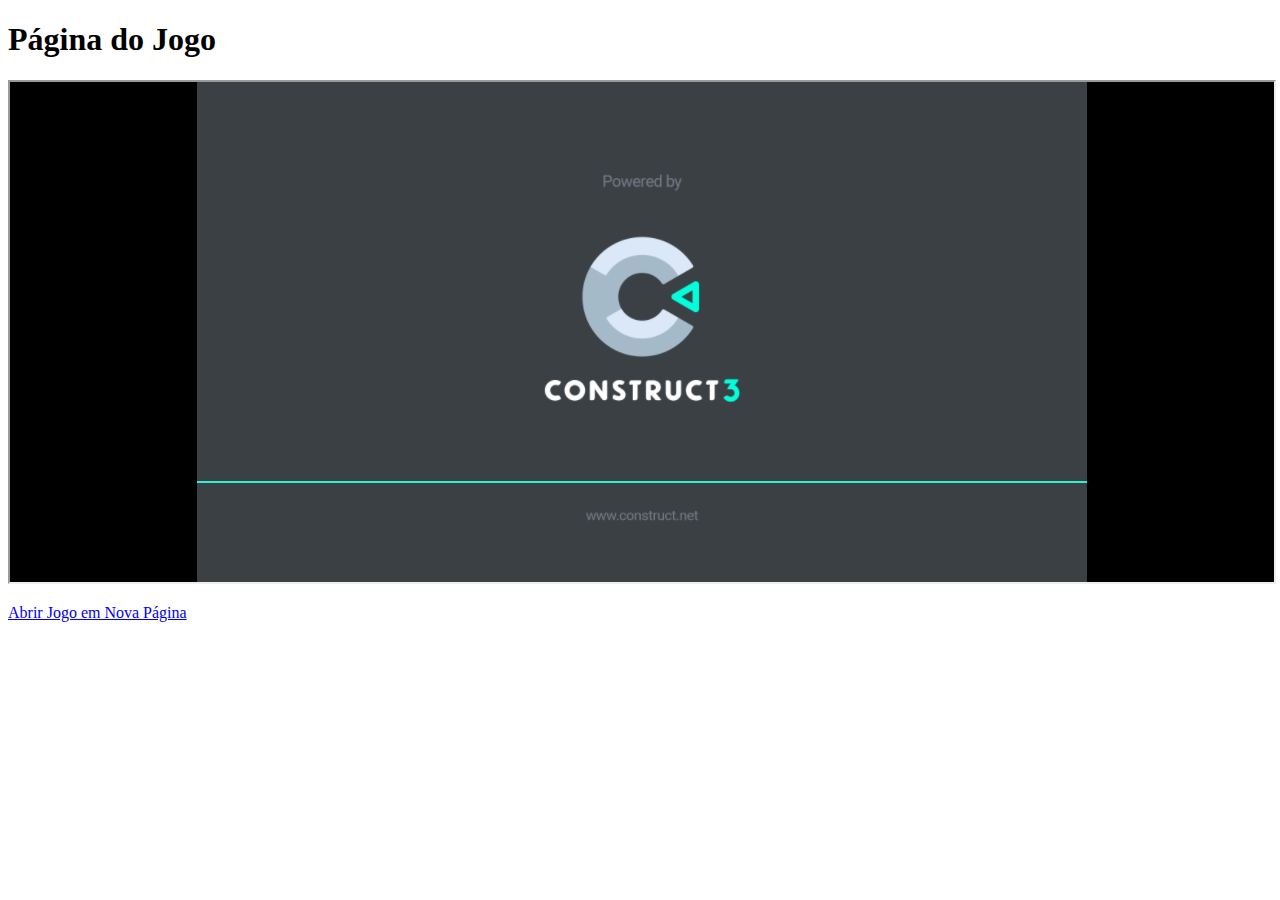
<file: Index.html>
<!DOCTYPE html>
<html lang="pt-br">
<head>
    <meta charset="UTF-8">
    <meta name="viewport" content="width=device-width, initial-scale=1.0">
    <title>Jogo</title>
</head>
<body>
    <h1>Página do Jogo</h1>
    <iframe src="Jogo/index.html" width="100%" height="500px"></iframe>
    <p>
        <a href="Jogo/index.html" target="_blank">
            Abrir Jogo em Nova Página
</body>
</html>
</file>
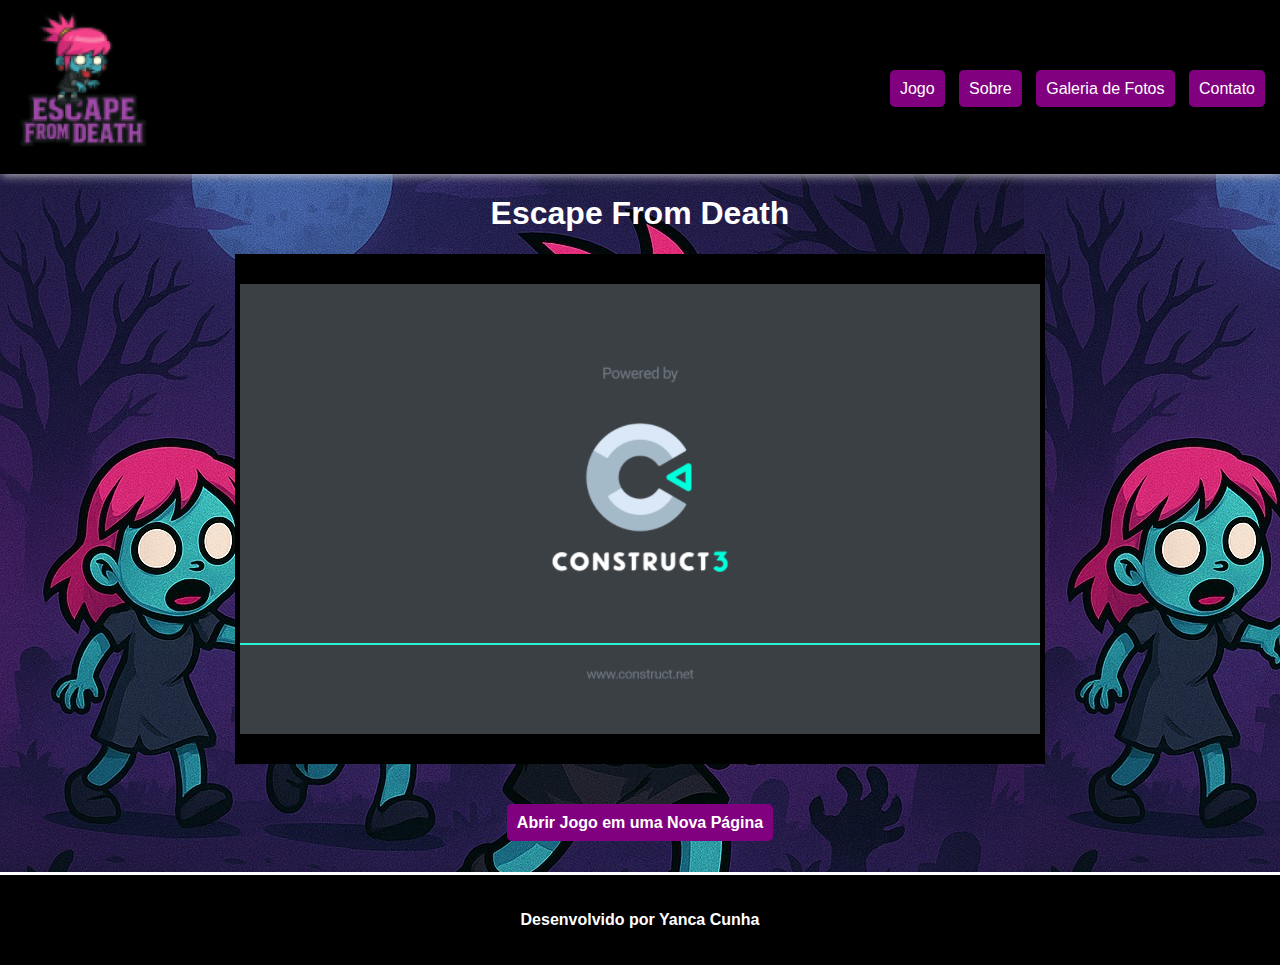
<file: index.html>
<!DOCTYPE html>
<html lang="pt-br">
<head>
    <meta charset="UTF-8">
    <meta name="viewport" content="width=device-width, initial-scale=1.0">
    <title>Escape From Death</title>
    <link rel="shortcut icon" href="imagens/icone.png">
    <link rel="stylesheet" type="text/css" href="style.css">
</head

<body>
    <header>
        <a href="index.html" title="Home">
            <img src="imagens/logo.png" alt="Logo Escape From Death" title="Logo Escape From Death">
        </a>
        <nav>

            <a href="index.html" title="Jogo">Jogo</a>
            <a href="sobre.html" title="Sobre">Sobre</a>
            <a href="galeria de fotos.html" title=" Galeria de Fotos">Galeria de Fotos</a>
            <a href="contato.html" title="Contato">Contato</a>
        </nav>    
    </header>

        <h1>Escape From Death</h1>
 
    <iframe src="Jogo/index.html" width="100%" height="500px"></iframe>

    <div class="centralizar">   
        <a href="Jogo/index.html" target="_blank" class="abajogo">
            Abrir Jogo em uma Nova Página
        </a>     

    <footer>

        <p><strong>Desenvolvido por Yanca Cunha</strong></p>
    </footer>      

</body>
</html>
</file>
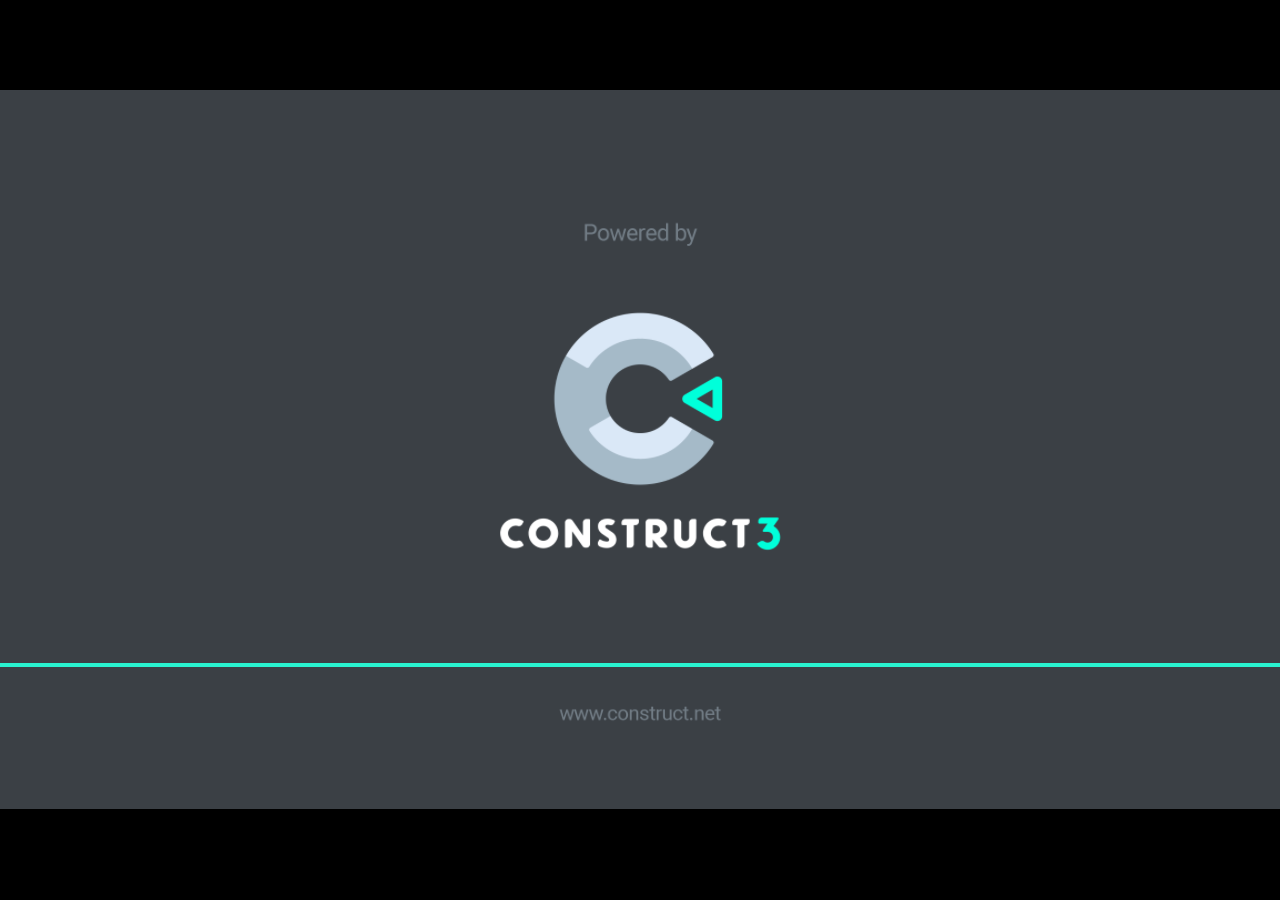
<file: Jogo/index.html>
<!DOCTYPE html>
<html>
<head>
    <meta charset="UTF-8">
	<title>Jogo TADS Yanca</title>
	<meta name="viewport" content="width=device-width, initial-scale=1.0, maximum-scale=1.0, minimum-scale=1.0, user-scalable=no">
	
	<!-- Made with Construct, the game and app creator :: https://www.construct.net -->
	<meta name="generator" content="Scirra Construct">



	<link rel="manifest" href="appmanifest.json">
	<link rel="apple-touch-icon" sizes="128x128" href="icons/icon-128.png">
	<link rel="apple-touch-icon" sizes="256x256" href="icons/icon-256.png">
	<link rel="apple-touch-icon" sizes="512x512" href="icons/icon-512.png">
	<link rel="icon" type="image/png" href="icons/icon-512.png">

	<link rel="stylesheet" href="style.css">



</head> 
 
<body>

	

<script>
if (location.protocol.substr(0, 4) === "file")
{
	alert("Web exports won't work until you upload them. (When running on the file: protocol, browsers block many features from working for security reasons.)");
}
</script>
	
	<noscript>
		<div id="notSupportedWrap">
			<h2 id="notSupportedTitle">This content requires JavaScript</h2>
			<p class="notSupportedMessage">JavaScript appears to be disabled. Please enable it to view this content.</p>
		</div>
	</noscript>
	<script src="scripts/modernjscheck.js"></script>
	<script src="scripts/supportcheck.js"></script>
	<script src="scripts/offlineclient.js" type="module"></script>
	<script src="scripts/main.js" type="module"></script>
	<script src="scripts/register-sw.js" type="module"></script>

</body> 
</html>
</file>
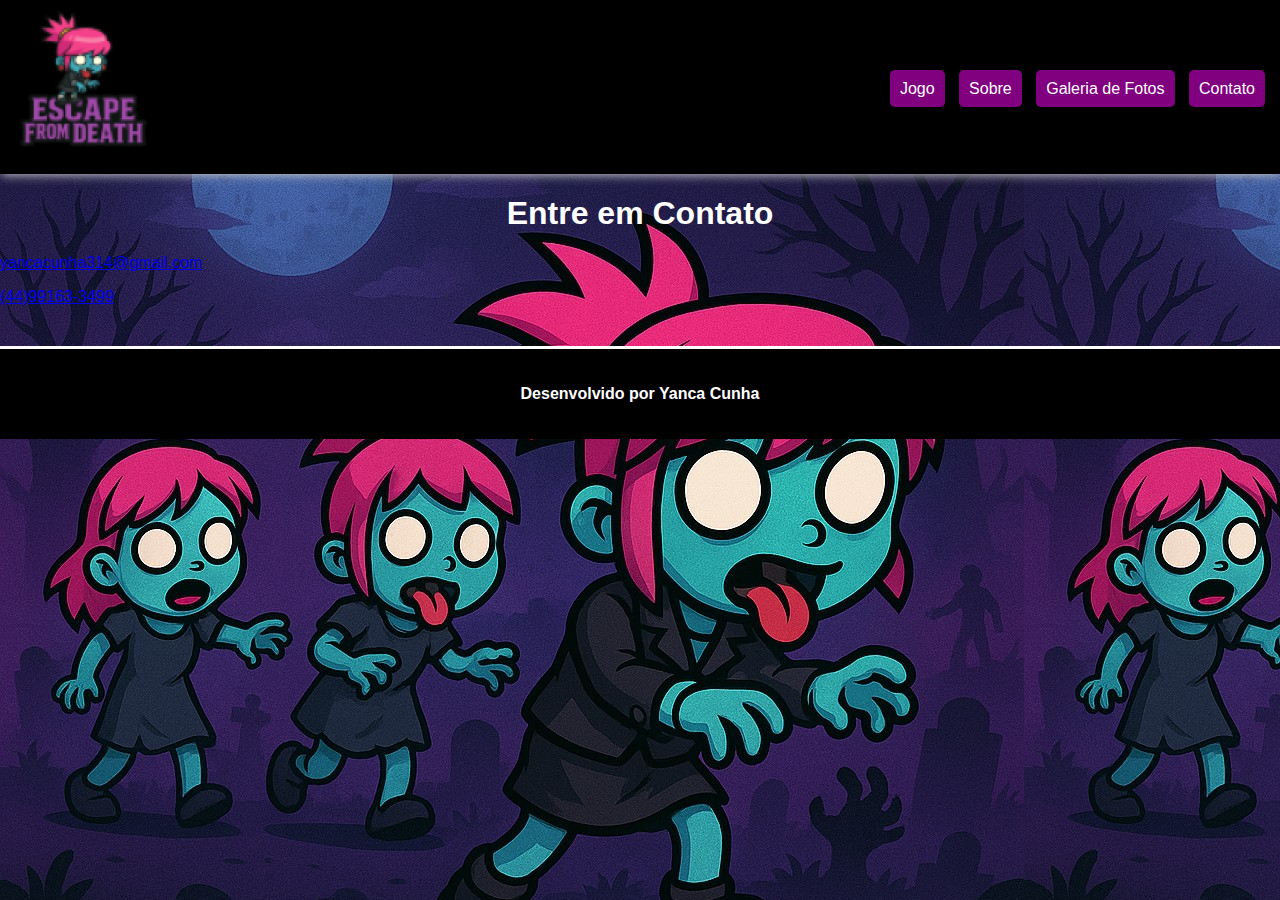
<file: contato.html>
<!DOCTYPE html>
<html>
<head>
	<meta charset="utf-8">
	<meta name="viewport" content="width=device-width, initial-scale=1">
	<title>Escape From Death</title>
	<link rel="stylesheet" type="text/css" href="style.css">
</head>
<body>
	<header>
		<a href="index.html" title="Home">
			<img src="imagens/logo.png" alt="Escape From Death" title="Escape From Death">
		</a>

		<nav>
			<a href="index.html" title="Jogo">Jogo</a>
            <a href="sobre.html" title="Sobre">Sobre</a>
            <a href="galeria de fotos.html" title=" Galeria de Fotos">Galeria de Fotos</a>
            <a href="contato.html" title="Contato">Contato</a>
		</nav>		
	</header>

	<section>
		<h1>Entre em Contato</h1>
		<p>
			<a href="mailto:yancacunha314@gmail.com" title="E-mail">
				yancacunha314@gmail.com
			</a>
		</p>
		<p>
			<a href="tel:5544991633499" title="Telefone"> (44)99163-3499</a>
		</p>

	</section> <!-- Comentário -->

	<aside>
	
	</aside>

	<div class= "clearfix"></div>
	<footer>
		<p><strong>Desenvolvido por Yanca Cunha</strong></p>
	</footer>
</body>
</html>
</file>
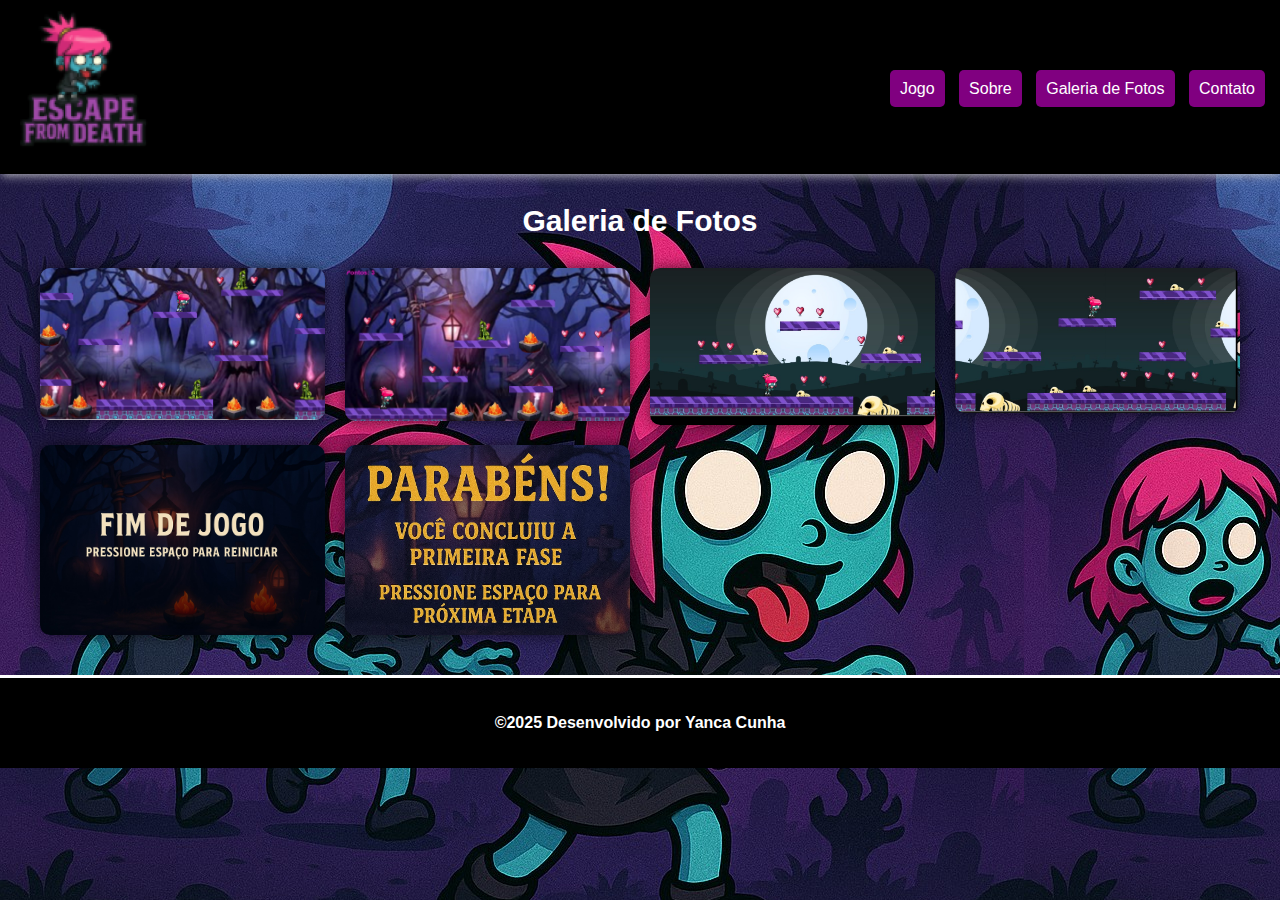
<file: galeriadefotos.html>
<!DOCTYPE html>
<html>
<head>
	<meta charset="utf-8">
	<meta name="viewport" content="width=device-width, initial-scale=1">
	<title>Escape From Death</title>
	<link rel="shortcut icon" href="imagens/icone.png">
	<link rel="stylesheet" type="text/css" href="style.css">
</head>
<body>
	<header>
		<a href="index.html" title="Galeria de Fotos">
			<img src="imagens/logo.png" alt="Escape From Death" title="Escape From Death">
		</a>

		<nav>
			<a href="index.html" title="Jogo">Jogo</a>
            <a href="sobre.html" title="Sobre">Sobre</a>
            <a href="galeriadefotos.html" title=" Galeria de Fotos">Galeria de Fotos</a>
            <a href="contato.html" title="Contato">Contato</a>
		</nav>		
	</header>


   <h3>Galeria de Fotos</h3>
  
  <div class="galeria">
    <img src="imagens/foto1.jpg" alt="Imagem 1">
    <img src="imagens/foto2.jpg" alt="Imagem 2">
    <img src="imagens/foto3.jpg" alt="Imagem 3">
    <img src="imagens/foto4.jpg" alt="Imagem 4">
    <img src="imagens/foto5.jpg" alt="Imagem 5">
    <img src="imagens/foto6.jpg" alt="Imagem 6">
  </div>

	<footer>
		<p><strong>&copy;2025 Desenvolvido por Yanca Cunha</strong></p>
	</footer>
</body>
</html>
</file>
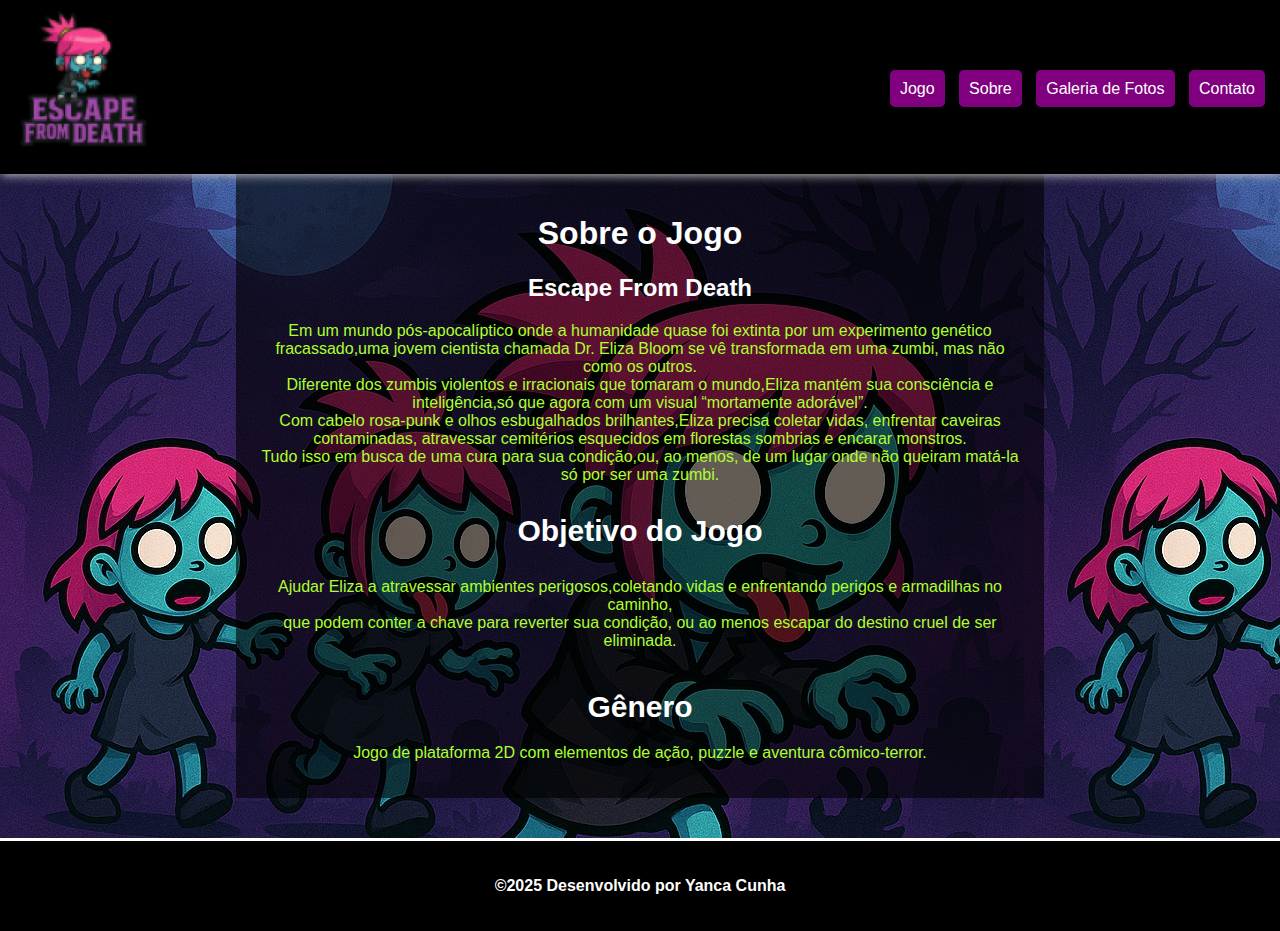
<file: sobre.html>
<!DOCTYPE html>
<html>
<head>
	<meta charset="utf-8">
	<meta name="viewport" content="width=device-width, initial-scale=1">
	<title>Escape From Death</title>
	<link rel="shortcut icon" href="imagens/icone.png">
	<link rel="stylesheet" type="text/css" href="style.css">
</head>
<body>
	<header>
		<a href="index.html" title="Sobre">
			<img src="imagens/logo.png" alt="Escape From Death" title="Escape From Death">
		</a>

		<nav>
			<a href="index.html" title="Jogo">Jogo</a>
            <a href="sobre.html" title="Sobre">Sobre</a>
            <a href="galeriadefotos.html" title=" Galeria de Fotos">Galeria de Fotos</a>
            <a href="contato.html" title="Contato">Contato</a>
		</nav>		
	</header>

	<div class="enredo">


	    <h1><strong>Sobre o Jogo</strong></h1>

		<h2><strong>Escape From Death</strong></h2>
		

		<p> Em um mundo pós-apocalíptico onde a humanidade quase foi extinta por um experimento genético fracassado,uma jovem cientista chamada Dr. Eliza Bloom se vê transformada em uma zumbi, mas não como os outros.<br> Diferente dos zumbis violentos e irracionais que tomaram o mundo,Eliza mantém sua consciência e inteligência,só que agora com um visual “mortamente adorável”.<br>
        Com cabelo rosa-punk e olhos esbugalhados brilhantes,Eliza precisa coletar vidas, enfrentar caveiras contaminadas, atravessar cemitérios esquecidos em florestas sombrias e encarar monstros.<br> Tudo isso em busca de uma cura para sua condição,ou, ao menos, de um lugar onde não queiram matá-la só por ser uma zumbi.</p>

        <h3><strong> Objetivo do Jogo</strong></h3>

        <p> Ajudar Eliza a atravessar  ambientes perigosos,coletando vidas e enfrentando perigos e armadilhas no caminho,<br> que podem conter a chave para reverter sua condição, ou ao menos escapar do destino cruel de ser eliminada.</p>

        <h4><strong>Gênero</strong></h4>
        <p>Jogo de plataforma 2D com elementos de ação, puzzle e aventura cômico-terror.</p>

       </div>	


     <footer>
		<p><strong>&copy;2025 Desenvolvido por Yanca Cunha</strong></p>
	 </footer>

</body>
</html>
</file>
<file: style.css>
body {
 background: url(imagens/bg.jpg);
 font-family: Arial, Verdana, Tahoma;
 margin: 0;
 font-size: 16px;
}
header{ 
 width: 100%; 
 background-color: black; 
 box-shadow: 1px 1px 10px #ccc;
 padding: 10px; 
 box-sizing: border-box;
 display: inline-block;
}
header nav {
 float: right;
 margin-top: 70px;
}
header nav a {
 text-decoration: none;
 color: white;
 margin: 5px;
 background-color: purple;
 padding: 10px;
 border-radius: 5px;
}
header nav a:hover {
 color: hotpink;
}
 h1 {
 text-align: center;
 color: white;
}
iframe {
 display: block;
 margin: 0 auto 20px auto;
 border: 5px solid #000;
 max-width: 800px;
}
footer {
 text-align: center;
 color: white;
 padding: 20px;
 margin-top: 40px;
 border-top: 3px solid;
 background: black;
}
.centralizar {
 text-align: center;
 margin-top: 50px;
}
.abajogo {
 background: purple;
 text-decoration: none;
 font-weight: bold;
 padding: 10px;
 justify-content: center;
 height: 100vh;
 border-radius: 5px;
 color: white;
 transition: all 0.2s;
}
.abajogo:hover {
 color: hotpink;
}
.enredo {
 width: 60%;
 margin: auto;
 text-align: center;
 color: greenyellow;
 background: rgba(0, 0, 0, 0.6);
 padding: 20px;
}
.form-container {
 max-width: 500px;
 margin: 50px auto;
 background-color: #2e003e;
 padding: 30px;
 border-radius: 10px;
 box-shadow: 0 0 20px rgba(0, 0, 0, 0.6);
}
 h2 {
 text-align: center;
 margin-bottom: 20px;
 font-weight: bold;
 color: white;
}
 label {
 display: block;
 margin-bottom: 5px;
 font-weight: bold;
 color: yellowgreen;
}
 input, textarea {
 width: 100%;
 padding: 10px;
 margin-bottom: 15px;
 border: none;
 border-radius: 5px;
}
 input[type="submit"] {
 background-color: #800080;
 color: white;
 font-weight: bold;
 cursor: pointer;
 transition: background-color 0.3s;
}
 input[type="submit"]:hover {
 background-color: #a000a0;
}
 h3 {
 text-align: center;
 margin-bottom: 30px;
 font-weight: bold;
 font-size: 30px;
 color: White;
}
 h4 {
 color: white;
 margin-bottom: 20px;
 font-size: 30px;
}
 .galeria {
 display: grid;
 grid-template-columns: repeat(auto-fit, minmax(250px, 1fr));
 gap: 20px;
 max-width: 1200px;
 margin: 0 auto;
}
 .galeria img {
 width: 100%;
 height: auto;
 border-radius: 10px;
 box-shadow: 0 0 15px rgba(0, 0, 0, 0.6);
 transition: transform 0.3s;
}
 .galeria img:hover {
 transform: scale(1.05);
}
@media (max-width: 768px) {
 header {
 display: flex;
 flex-direction: column;
 align-items: center;
}
 header nav {
 display: grid;
 grid-template-columns: 1fr 1fr;
 grid-template-rows: auto auto;
 gap: 10px;
 justify-items: center;
 align-items: center;
 width: 100%;
 margin-top: 10px;
}
 header nav a {
 display: block;
 width: 90%;
 max-width: 300px;
 margin: 6px 0;
 padding: 12px;
 text-align: center;
 font-size: 16px;
 background-color: purple;
 color: white;
 border-radius: 5px;
 text-decoration: none;
}
 header nav a:hover {
 background-color: darkmagenta;
 color: hotpink;
}
}
</file>
<file: Jogo/style.css>
html, body {
	padding: 0;
	margin: 0;
	overflow: hidden;
	height: 100%;
}

body {
	background: #000000;
	color: white;
}

html, body, canvas {
	touch-action-delay: none;
	touch-action: none;
}

canvas, .c3htmlwrap {
	position: absolute;
}

.c3htmlwrap {
	contain: strict;
}

.c3overlay {
	pointer-events: none;
}

.c3htmlwrap[interactive] > * {
	pointer-events: auto;
}

/* HACK - work around elements being selectable only in iOS WKWebView for some reason */
html[ioswebview] .c3htmlwrap,
html[ioswebview] canvas {
	-webkit-user-select: none;
	user-select: none;
}

html[ioswebview] .c3htmlwrap > * {
	-webkit-user-select: auto;
	user-select: auto;
}

#notSupportedWrap {
	margin: 2em auto 1em auto;
	width: 75%;
	max-width: 45em;
	border: 2px solid #aaa;
	border-radius: 1em;
	padding: 2em;
	background-color: #f0f0f0;
	font-family: "Segoe UI", Frutiger, "Frutiger Linotype", "Dejavu Sans", "Helvetica Neue", Arial, sans-serif;
	color: black;
}

#notSupportedTitle {
	font-size: 1.8em;
}

.notSupportedMessage {
	font-size: 1.2em;
}

.notSupportedMessage em {
	color: #888;
}

/* bbcode styles */
.bbCodeH1 {
	font-size: 2em;
	font-weight: bold;
}

.bbCodeH2 {
	font-size: 1.5em;
	font-weight: bold;
}

.bbCodeH3 {
	font-size: 1.25em;
	font-weight: bold;
}

.bbCodeH4 {
	font-size: 1.1em;
	font-weight: bold;
}

.bbCodeItem::before {
	content: " • ";
}

/* For text icons converted to HTML: size the height to the line height
   preserving the aspect ratio. Also add position: relative as that allows
   just adding a 'top' style for the iconoffsety style. */
.c3-text-icon {
	height: 1em;
	width: auto;
	position: relative;
}

/* screen reader text */
.c3-screen-reader-text {
	position: absolute;
	width: 1px;
    height: 1px;
    overflow: hidden;
    clip: rect(1px, 1px, 1px, 1px);
}
</file>
